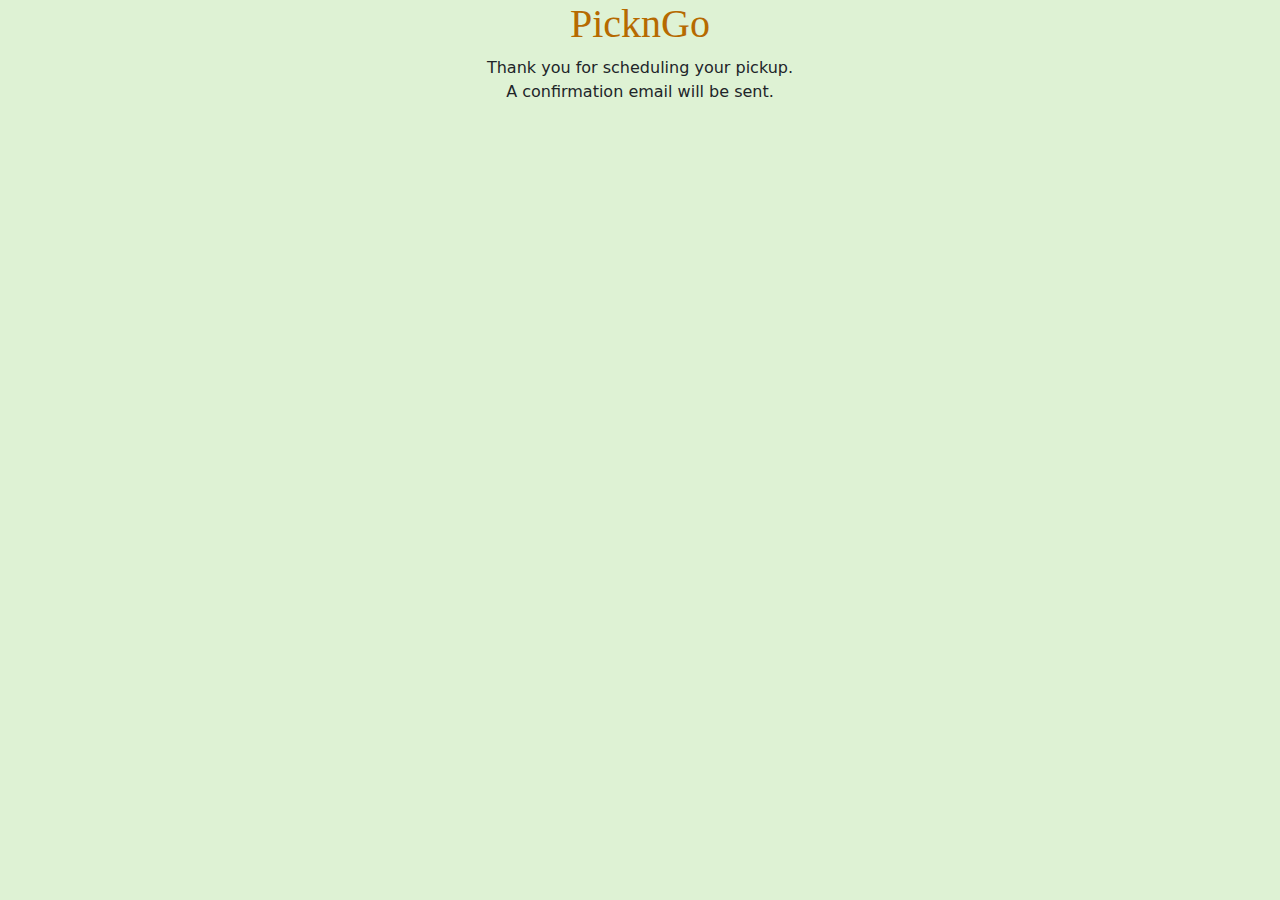
<file: confirm.html>
<!DOCTYPE html>
<html lang = "en">
    <head>
        <title> Location Selection </title>
        <meta charset = "utf-8"/>
        <meta name = "Title" content = "Location Selection">
        <meta name = "Authors" content = "...">
        
        <meta name= "viewport" content= "width=device-width, initial-scale=1">
        <link href="https://cdn.jsdelivr.net/npm/bootstrap@5.1.3/dist/css/bootstrap.min.css" rel="stylesheet">
        <script src="https://cdn.jsdelivr.net/npm/bootstrap@5.1.3/dist/js/bootstrap.bundle.min.js"></script>        
        
        <link rel="stylesheet" href="mystyle.css">
    </head>


    <body>

        <h1 id = "go" class = "logo"> PicknGo </h1>
        <p> Thank you for scheduling your pickup. <br/>
            A confirmation email will be sent.
        </p>
    
    </body>
</html>
</file>
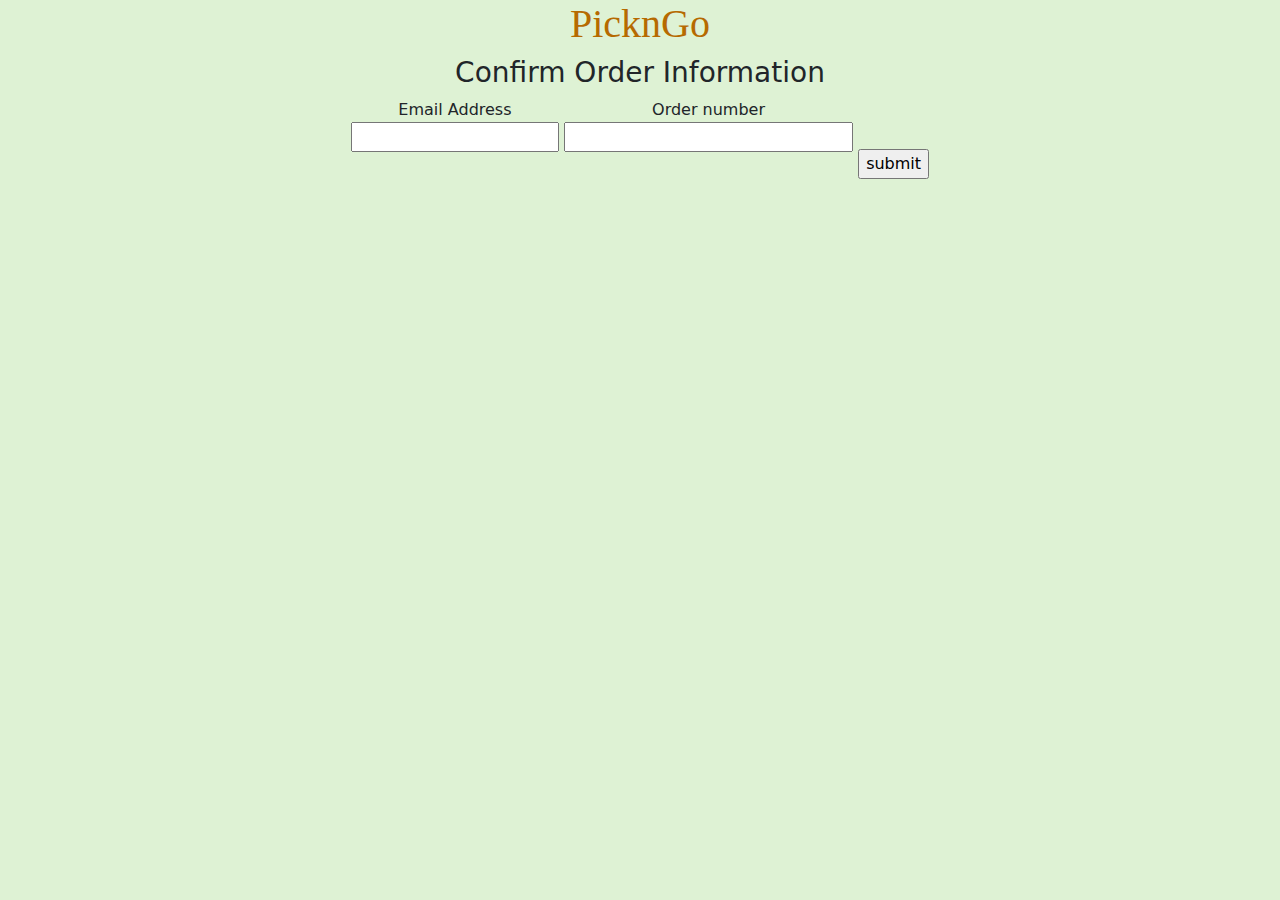
<file: frontend.html>
<!DOCTYPE html>
<html lang = "en">
    <head>
        <title> Location Selection </title>
        <meta charset = "utf-8"/>
        <meta name = "Title" content = "Location Selection">
        <meta name = "Authors" content = "...">
        
        <meta name= "viewport" content= "width=device-width, initial-scale=1">
        <link href="https://cdn.jsdelivr.net/npm/bootstrap@5.1.3/dist/css/bootstrap.min.css" rel="stylesheet">
        <script src="https://cdn.jsdelivr.net/npm/bootstrap@5.1.3/dist/js/bootstrap.bundle.min.js"></script>        
        
        <link rel="stylesheet" href="mystyle.css">
    </head>

    <body>

        <h1 class = "logo" id = "time"> PicknGo </h1>
        <h3> Confirm Order Information </h3>
        <!-- Asking for email and order number -->
        <div>
            <form action = "location_page.html" method = "post" >
                <p>
                <label> Email Address <br />
                    <input type = "email" id = "userEmail" name = "userEmail"/>
                    <br/><br/>
                </label>
                <label> Order number <br/>
                    <input type = "text" name = "orderNumber" size = "30"/>
                    <br/> <br/>
                </label>
                <label> 
                    <a >
                        <input type  = "submit" value = "submit" />
                    </a>
                </label>
                </p>
            </form>
        </div>        

    </body>


</html>
</file>
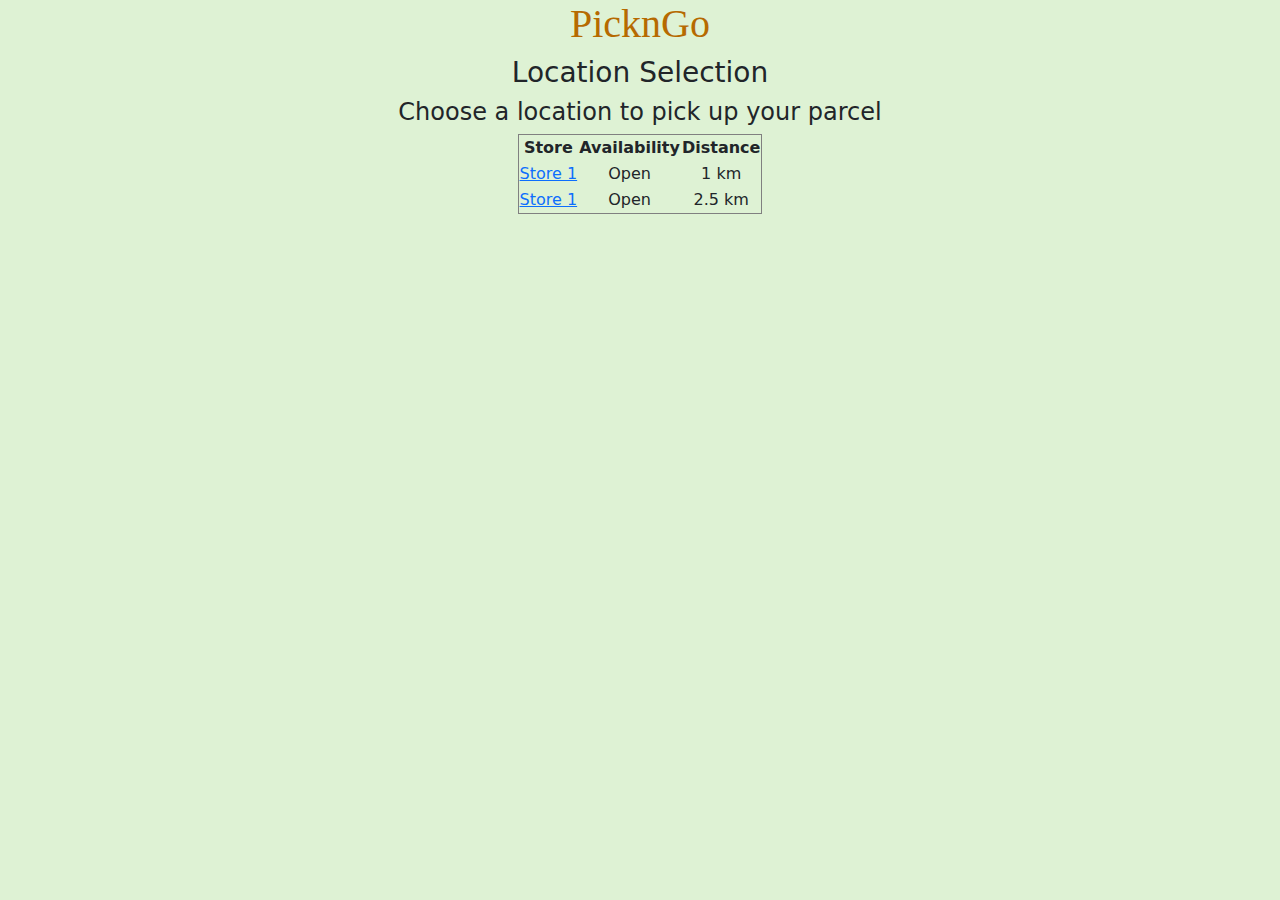
<file: location_page.html>
<!DOCTYPE html>
<html lang = "en">
    <head>
        <title> Location Selection </title>
        <meta charset = "utf-8"/>
        <meta name = "Title" content = "Location Selection">
        <meta name = "Authors" content = "...">
        
        <meta name= "viewport" content= "width=device-width, initial-scale=1">
        <link href="https://cdn.jsdelivr.net/npm/bootstrap@5.1.3/dist/css/bootstrap.min.css" rel="stylesheet">
        <script src="https://cdn.jsdelivr.net/npm/bootstrap@5.1.3/dist/js/bootstrap.bundle.min.js"></script>        
        
        <link rel="stylesheet" href="mystyle.css">
    </head>


    <body>

        <h1 id = "location" class = "logo"> PicknGo </h1>
        <div>
            <h3> Location Selection </h3>
            <h4> Choose a location to pick up your parcel</h4>        
            <table border = "" class = "center">
                <tr>
                    <th> Store </th>
                    <th> Availability </th>
                    <th> Distance </th>
                </tr>
        <!-- Placeholder cells -->
                <tr>
                    <td> <a href = "time_slot.html#time"> Store 1 </a> </td>
                    <td> Open </td>
                    <td> 1 km </td>
                </tr>
                <tr>
                    <td> <a href = "time_slot.html#time"> Store 1 </a> </td>
                    <td> Open </td>
                    <td> 2.5 km </td>
                </tr>
            </table>
        </div>
        

    </body>
</html>
</file>
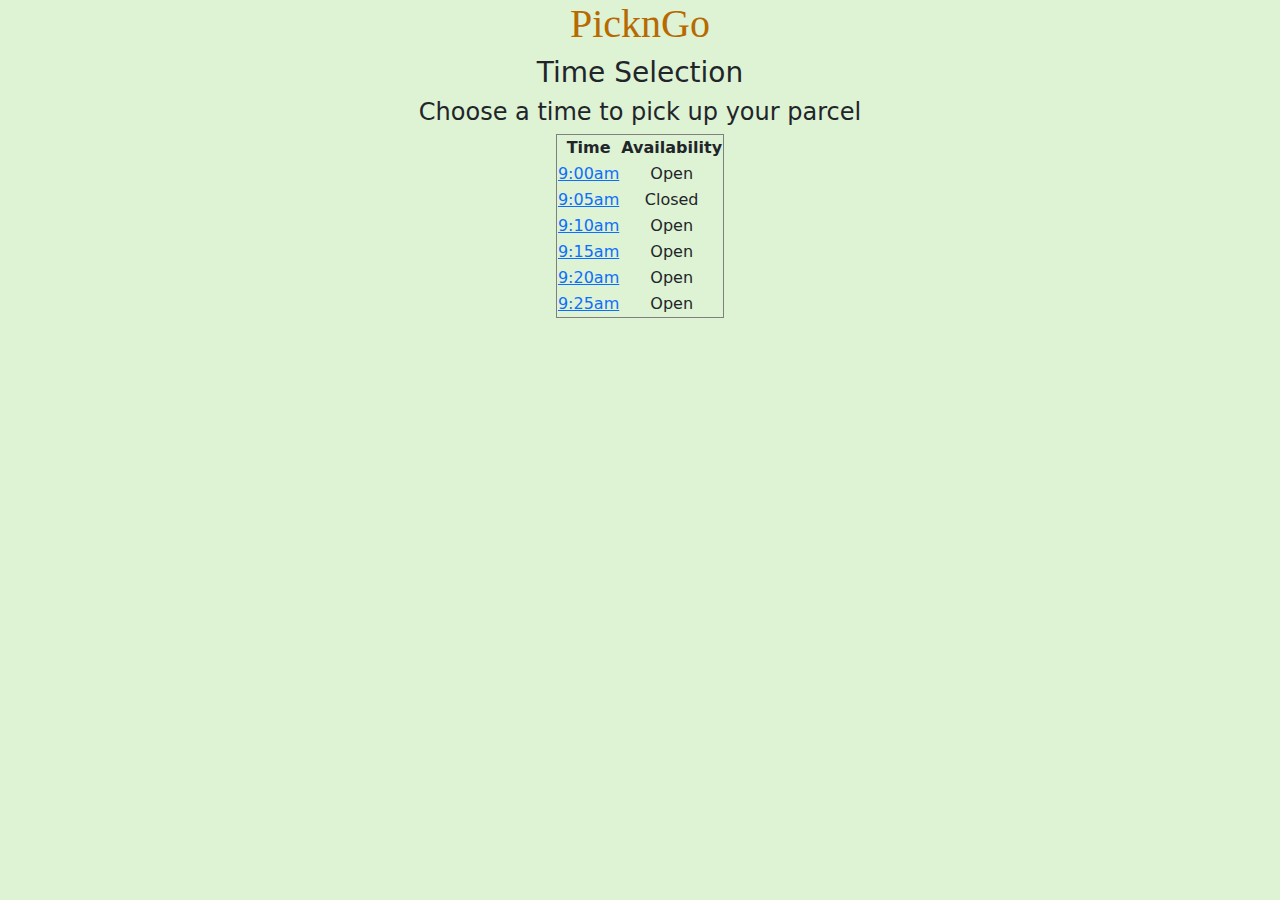
<file: time_slot.html>
<!DOCTYPE html>
<html lang = "en">
    <head>
        <title> Location Selection </title>
        <meta charset = "utf-8"/>
        <meta name = "Title" content = "Location Selection">
        <meta name = "Authors" content = "...">
        
        <meta name= "viewport" content= "width=device-width, initial-scale=1">
        <link href="https://cdn.jsdelivr.net/npm/bootstrap@5.1.3/dist/css/bootstrap.min.css" rel="stylesheet">
        <script src="https://cdn.jsdelivr.net/npm/bootstrap@5.1.3/dist/js/bootstrap.bundle.min.js"></script>        
        
        <link rel="stylesheet" href="mystyle.css">
    </head>

    <body>

        <h1 class = "logo" id = "time"> PicknGo </h1>
        <div>
            <h3> Time Selection </h3>
            <h4> Choose a time to pick up your parcel</h4>        
            <table border = "" class = "center">
                <tr>
                    <th> Time </th>
                    <th> Availability </th>
                </tr>
        <!-- Placeholder cells -->
                <tr>
                    <td><a href = "confirm.html#go">9:00am</a></td>
                    <td> Open </td>
                </tr>
                <tr>
                    <td> <a href = "confirm.html#go">9:05am</a> </td>
                    <td> Closed </td>
                </tr>
                <tr>
                    <td> <a href = "confirm.html#go">9:10am</a> </td>
                    <td> Open </td>
                </tr>
                <tr>
                    <td> <a href = "confirm.html#go">9:15am</a> </td>
                    <td> Open </td>
                </tr>
                <tr>
                    <td> <a href = "confirm.html#go">9:20am</a> </td>
                    <td> Open </td>
                </tr>
                <tr>
                    <td> <a href = "confirm.html#go">9:25am</a> </td>
                    <td> Open </td>
                </tr>
            </table>
        </div>       

    </body>


</html>
</file>
<file: mystyle.css>
body {
    background-color: #DEF2D4;
    text-align: center;
}
.center {
    margin-left: auto;
    margin-right: auto;
}

.logo {
    font-family: fantasy;
    color: #B66A00;
}
</file>
